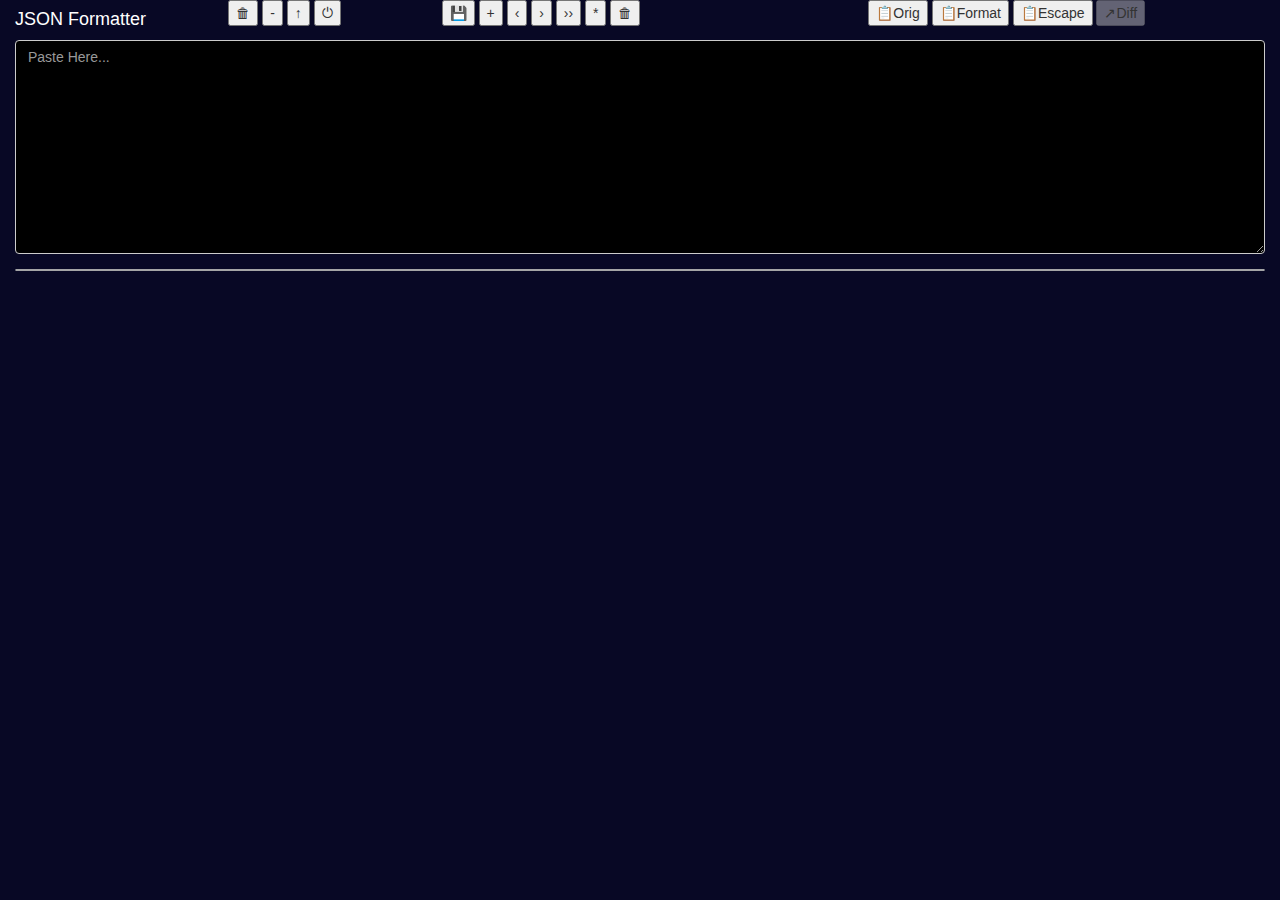
<file: index.html>
<!doctype html>
<html class="no-js" lang="">
    <head>
        <meta charset="utf-8">
        <meta http-equiv="x-ua-compatible" content="ie=edge">
        <title>JSON Formatter</title>
        <meta name="description" content="">
        <meta name="viewport" content="width=device-width, initial-scale=1">
        
        <link rel="stylesheet" href="https://maxcdn.bootstrapcdn.com/bootstrap/3.4.1/css/bootstrap.min.css">
        <link rel="stylesheet" href="css/index.css"  />
    </head>
    <body>
        <div class="container-fluid">
          <div class="row">
            <div class="col-xs-2">
                <h4 title="Formatter/Cleaner with Local State" >JSON Formatter</h4>
            </div>
            <div class="col-xs-2">
                <input type="submit" title="Clear Window" value="&#128465" onclick="clearFields()"/>
                <input type="submit" title="Shrink Window" value="-" onclick="toggleHide()" id="buttonHide" />
                <input type="submit" title="Slide Formatted" value="&uarr;" onclick="slideFormatted()" />
                <input type="submit" title="Clean" value="&#x23fb;" onclick="togglePowerButton()" id="buttonPower" />
                <div class="smallText" title="Object Size" id="objSize" ></div>
            </div>
            <div class="col-xs-4">
                <input type="submit" title="Save" value="&#128190;" onclick="stateSave()" id="buttonSave" />
                <input type="submit" title="Push" value="+" onclick="statePush()"/>
                <input type="submit" title="Back" value="&lsaquo;" onclick="stateBack()"/>
                <input type="submit" title="Forward" value="&rsaquo;" onclick="stateForward()"/>
                <input type="submit" title="Top" value="&rsaquo;&rsaquo;" onclick="stateTop()"/>
                <input type="submit" title="Pop" value="*" onclick="statePop()"/>
                <input type="submit" title="Clear State" value="&#128465" onclick="clearState()"/>
                <div class="smallText" title="Current Position" id="pointerPos" ></div>
            </div>
            <div class="col-xs-4">
                <input type="submit" title="Copy Original" value="&#128203;Orig" onclick="origToClipboard()"/>
                <input type="submit" title="Copy Formatted" value="&#128203;Format" onclick="formattedToClipboard()"/>
                <input type="submit" title="Copy with Quotes Escaped" value="&#128203;Escape" onclick="escapedToClipboard()"/>
                <input type="submit" title="Diff items in stack" value="&nearr;Diff" id="buttonDiff" disabled onclick="newDiff()"/>
            </div>
          </div>
        </div>
        <div class="container-fluid">
          <div class="row">
            <div class="col-xs-12">
              <div class="form-group ">
                <textarea class="form-control m20x p20x" id="origText" rows="10" cols="80" 
                    onkeyup="Parser.onExternalChange()" placeholder="Paste Here..."
                ></textarea>
              </div>
            </div>  
          </div>
        </div>
        <div class="container-fluid">
          <div class="row">
            <div class="displayArea" id="formatOut"></div>
          </div>
        </div>
        <script src="js/jsonParser.js"></script>
        <script src="js/common.js"></script>
        <script src="js/index.js"></script>
        <script>
            AppState.initIndexFromStorage();
        </script>
    </body>
</html>
</file>
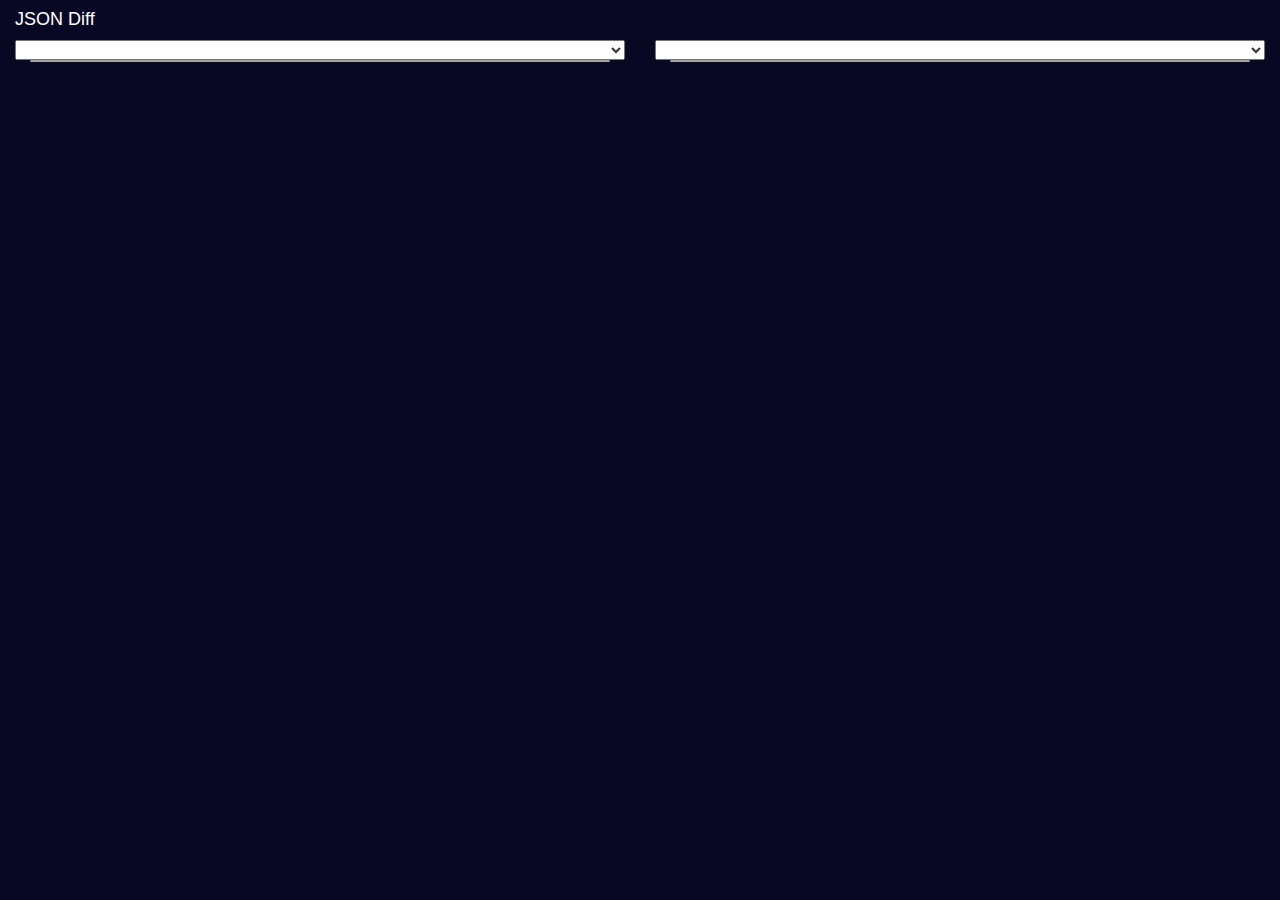
<file: diff.html>
<!doctype html>
<html class="no-js" lang="">
    <head>
        <meta charset="utf-8">
        <meta http-equiv="x-ua-compatible" content="ie=edge">
        <title>JSON Diff</title>
        <meta name="description" content="">
        <meta name="viewport" content="width=device-width, initial-scale=1">
        
        <link rel="stylesheet" href="https://maxcdn.bootstrapcdn.com/bootstrap/3.4.1/css/bootstrap.min.css">
        <link rel="stylesheet" href="css/index.css"  />
        <link rel="stylesheet" href="css/diff.css"  />
    </head>
    <body>
        <div class="container-fluid">
          <div class="row">
            <div class="col-xs-4">
                <h4 title="JSON Diff">JSON Diff</h4>
            </div>
          </div>
          <div class="row">
            <div class="col-xs-6">
                <select class="form-select dropdown" id="select0" onChange="SelectUtil.onChange(0)" >
                </select>
            </div>
            <div class="col-xs-6">
                <select class="form-select  dropdown" id="select1" onChange="SelectUtil.onChange(1)" >
                </select>
            </div>
          </div>
        </div>
        <div class="container-fluid">
          <div class="row">
            <div class="col-xs-6">
              <div class="displayArea" id="diff0"></div>
            </div>
            <div class="col-xs-6">
              <div class="displayArea" id="diff1"></div>
            </div> 			
          </div>
        </div>
        <script src="js/jsonParser.js"></script>
        <script src="js/common.js"></script>
        <script src="js/diffEngine.js"></script>
        <script src="js/diff.js"></script>
        <script>
            DiffState.initDiffFromStorage();
        </script>
    </body>
</html>
</file>
<file: css/index.css>
body{
    background-color: #080825;
}
.highlight{
    color: yellow;
    text-shadow: 2px 2px;
    background-color: inherit;
    min-width: 0;
    border: none;
    display: inline;
}
.charDelim{
    color: white;
    background-color: inherit;
    min-width: 0;
    border: none;
    display: inline;
}
/* new */
.err{
    color: red;
    text-shadow: 2px 2px;
    background-color: inherit;
    min-width: 0;
    border: none;
    display: inline;
}
.errMessage{
    color: red;
    background-color: inherit;
    min-width: 0;
    border: none;
    display: inline;
}
.warnMessage{
    color: yellow;
    background-color: inherit;
    min-width: 0;
    border: none;
    display: inline;
}
.charKey{
    color: #00a1a1;
    background-color: inherit;
    min-width: 0;
    border: none;
    display: inline;
}
.charValue{
    color: #82c59c;
    background-color: inherit;
    min-width: 0;
    border: none;
    display: inline;
}
.charNumVal{
    color: #fff700;
    background-color: inherit;
    min-width: 0;
    border: none;
    display: inline;
}
.charBoolVal{
    color: #bfa3a3;
    background-color: inherit;
    min-width: 0;
    border: none;
    display: inline;
}
textarea#origText{
    color: white;
    background: black;
    caret-color: red;
}
/* new 2 */
.displayArea{
    border: 1px solid #a4a5a6;
    border-radius: 3px;
    margin: 0 15px;
}
.smallText{
    color: white;
    cursor: default;
    display: inline;
}
h4{
    color: white;
}
label{
    color: #8bb9dd;
}
.bgRed {
    background: red;
}
</file>
<file: css/diff.css>
.dropdown {
    width: 100% !important;
}

.diffToken {
    background-color: lightpink;
    min-width: 0;
    border: none;
    display: inline;
}
</file>
